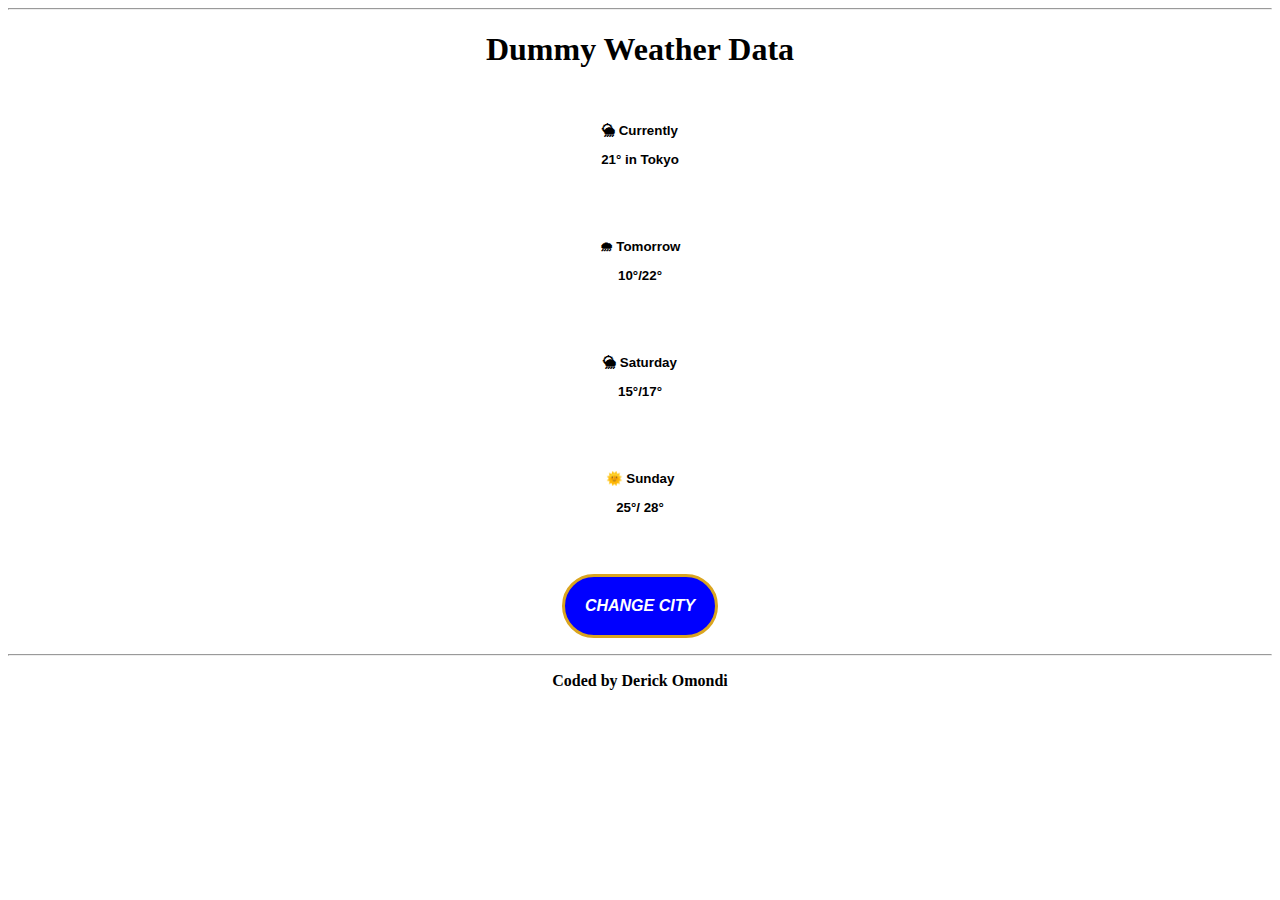
<file: dummy-weather-data.html>
<html lang="en">
<head>
<meta charset="UTF-8">
<meta name="viewport" content="width=device-width, initial-scale=1.0">
<title>Dummy Weather Data Web</title>
<style>
 body { 
    font-family: 'Times New Roman', Times, serif, sans-serif; 
    text-align: center; }
 .Weather-data-button{
    background-color: white;
    border: none;
    border-radius: 40px;
    font-weight: bold;
    width: 300px;
    height: 100px;
    text-align: center;
    padding: 20px;
    cursor: pointer;
    transition: background-color 0.3s, transform 0.3s;
  } 
  .Weather-data-button:hover {
    background-color: cyan;
  }
  .change-city-btn {
    color: white;
    font-style: italic;
    font-weight: bold;
    text-align: center;
    display: inline-block;
    font-size: 16px;
    margin-top: 20px;
    cursor: pointer;
    border-color: orange;
    background-color: blue;
    border: 3px solid goldenrod;
    border-radius: 60px;
    padding: 20px;
    cursor: pointer;
    transition: background-color 0.3s, transform 0.3s;
  }
  .change-city-btn:hover{
    background-color: orangered;
  }
</style>
</head>
<body>
<hr>
<h1>Dummy Weather Data</h1>

<p><button class="Weather-data-button">
    <p>🌦 Currently</p>
    <p>21° in Tokyo</p>
</button></p>

<p><button class="Weather-data-button">
    <p>🌧 Tomorrow</p>
    <p>10°/22°</p>
</button></p>

<p><button class="Weather-data-button">
    <p>🌦 Saturday</p>
    <p>15°/17°</p>
</button></p>

<p><button class="Weather-data-button">
    <p>🌞 Sunday</p>
    <p>25°/ 28°</p>
</button></p>

<p><button class="change-city-btn">CHANGE CITY</button>

<hr>
    <footer>
  <p><b>Coded by Derick Omondi</b></p>
</footer>

</body>
</html>
</file>
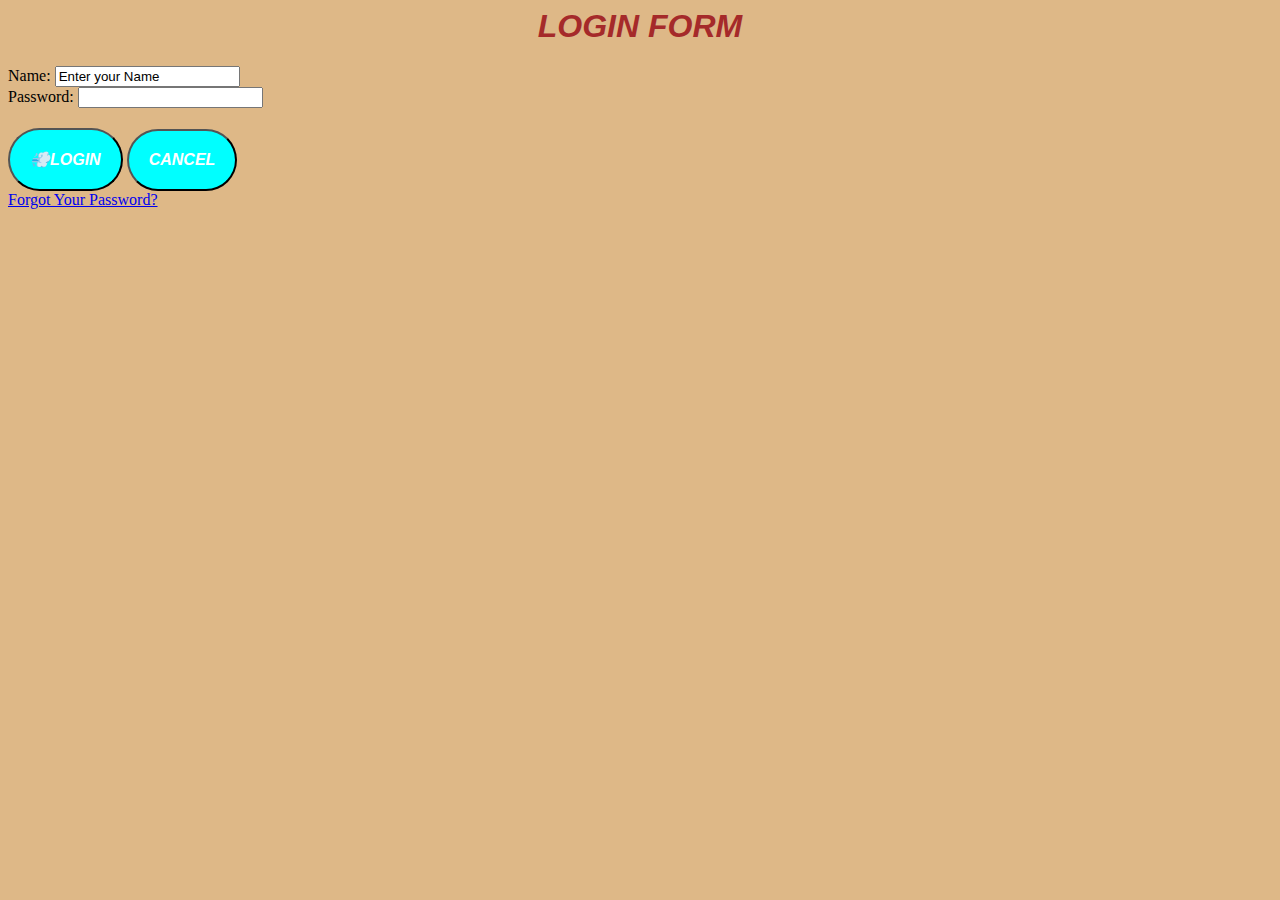
<file: Practical4.html>
<html>
    <head>
        <meta charset="UTF-8">
        <meta name="viewport" content="width=device-width, initial-scale=1.0">
        <title>Login Form</title>
    </head>
    <body>
     <form name="login" method="post" action="login.php"></form>
     <h1>LOGIN FORM</h1>
     Name: <input type="text" name="username" value="Enter your Name"/><br>
     Password: <input type="password" name="password" value=""/><br>
     <button class="submit-button" type="submit" name="submit" value="">💨LOGIN</button>
     <button class="reset-button" type="reset" name="reset" value="">CANCEL</button><br>
     <a href="reset.html">Forgot Your Password?</a>
    </body>
    <style>
        body{
            background-color: burlywood;
        }
        h1{
            font-style: italic;
            font-family: Arial, Helvetica, sans-serif;
            text-align: center;
            color: brown;
        }
       .submit-button {
            color: white;
            font-style: italic;
            font-weight: bold;
            text-align: center;
            display: inline-block;
            font-size: 16px;
            margin-top: 20px;
            cursor: pointer;
            background-color: cyan;
            border-radius: 60px;
            padding: 20px;
            cursor: pointer;
            transition: background-color 0.3s, transform 0.3s;
        }
       .submit-button:hover{
            background-color: blueviolet;
        }
        .reset-button {
            color: white;
            font-style: italic;
            font-weight: bold;
            text-align: center;
            display: inline-block;
            font-size: 16px;
            margin-top: 20px;
            cursor: pointer;
            background-color: cyan;
            border-radius: 60px;
            padding: 20px;
            cursor: pointer;
            transition: background-color 0.3s, transform 0.3s;
        }
       .reset-button:hover{
            background-color: blueviolet;
        }
    </style>
</html>
</file>
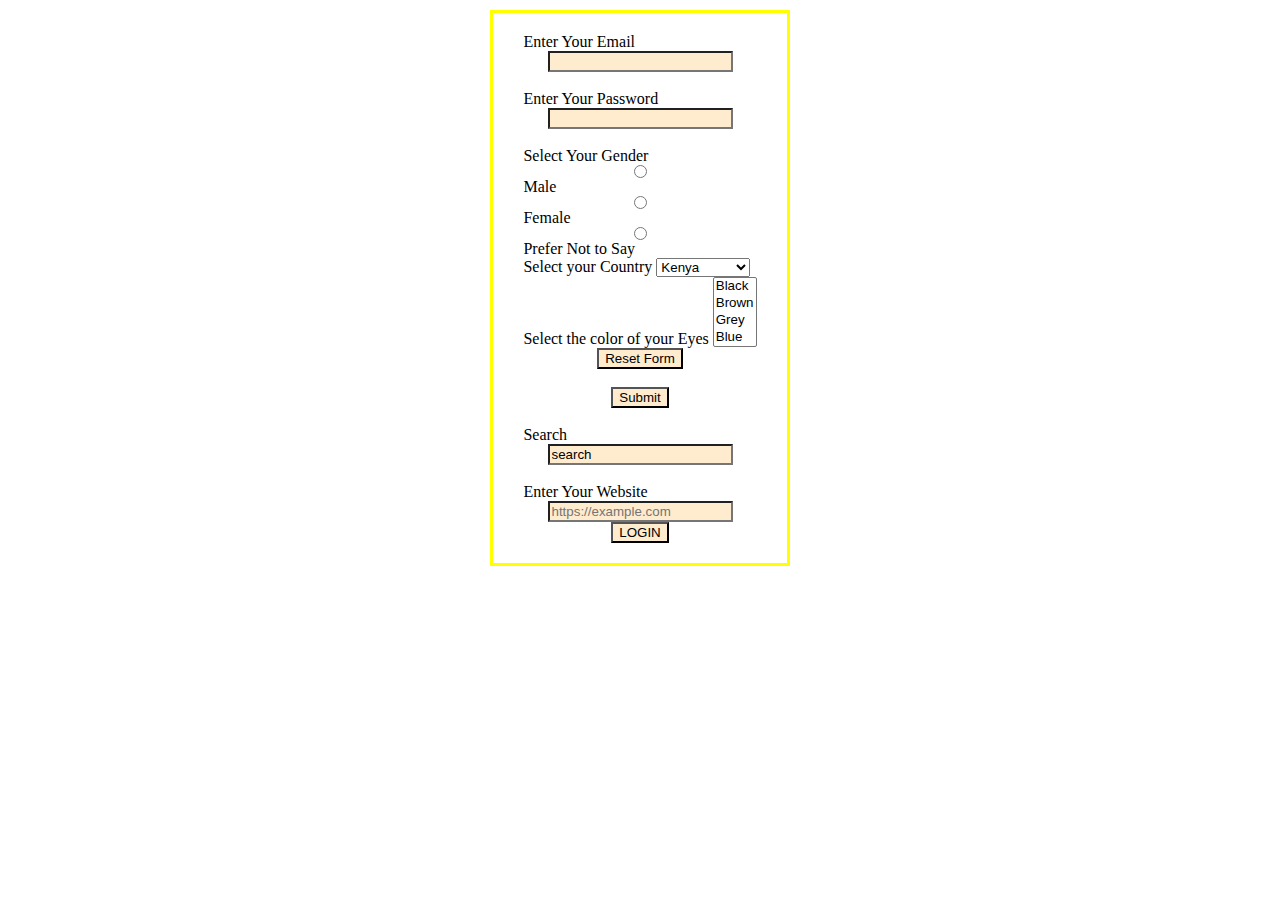
<file: practical5.html>
<!DOCTYPE html>
<html lang="en">
<head>
    <meta charset="UTF-8">
    <meta name="viewport" content="width=device-width, initial-scale=1.0">
    <title>Document</title>
</head>
<body>
    <div class="login">
        <form>
            <label for="email">Enter Your Email</label>
            <input type="email" name="email" id="email">
            <br>
            <label for="password">Enter Your Password</label>
            <input type="password" name="password" id="password"/>
            <br>
            <label for="">Select Your Gender</label><br>
            <input type="radio" name="gender" />Male
            <input type="radio" name="gender" />Female
            <input type="radio" name="gender" />Prefer Not to Say <br>
            <label for="country">Select your Country</label>
            <select name="country" id="country">
                <option value="Kenya">Kenya</option>
                <option value="Netherlands">Netherlands</option>
                <option value="USA">USA</option>
            </select><br>
            <label for="eye-color">Select the color of your Eyes</label>
            <select name="colors" id="colors" multiple>
                <option value="black">Black</option>
                <option value="brown">Brown</option>
                <option value="grey">Grey</option>
                <option value="blue">Blue</option>
            </select><br>
            <input type="reset" value="Reset Form"/><br>
            <input type="submit" value="Submit"/><br>
            <label for="search">Search</label>
            <input type="search" value="search" placeholder="Search here"/><br>
            <label for="website">Enter Your Website</label>
            <input type="url" id="website" name="website" placeholder="https://example.com">
            <input type="button" value="LOGIN"/>
        </form>
    </div>
    <style>
        .login{
            border: 3px solid yellow;
            max-width: max-content;
            padding: 20px 30px;
            margin: 10px auto;
        }
        input{
            display: block;
            background-color: blanchedalmond;
            margin: auto;
        }
    </style>
</body>
</html>
</file>
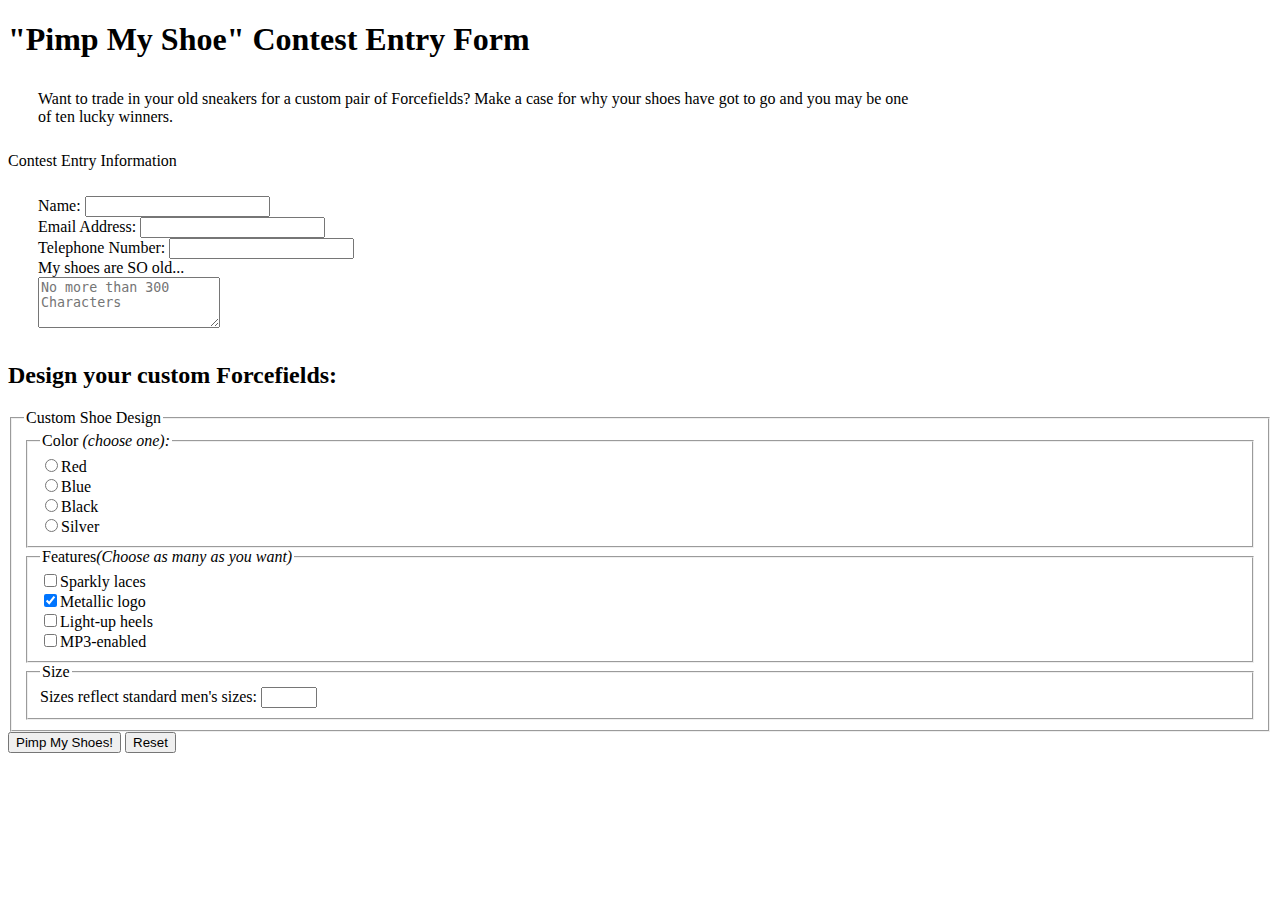
<file: practical6.html>
<!DOCTYPE html>
<html lang="en">
<head>
    <meta charset="UTF-8">
    <meta name="viewport" content="width=device-width, initial-scale=1.0">
    <title>Contest Entry Form</title>
</head>
<body>
    <h1>"Pimp My Shoe" Contest Entry Form</h1>
    <p>
        Want to trade in your old sneakers for a custom pair of Forcefields? Make a case for why your shoes have got to go and you may be one <br>
        of ten lucky winners. <br>
    </p>
        Contest Entry Information
    <br>
    <form>
        <p>
            <label for="name">Name:</label>
        <input type="name" name="name" id="name">
        <br>
        <label for="email">Email Address:</label>
        <input type="email" name="email" id="email"/>
        <br>
        <label for="phone">Telephone Number:</label>
        <input type="tel" name="phone" id="phone">
        <br>
        <label for="reasons">My shoes are SO old...</label><br>
        <textarea name="reasons" id="reasons" rows="3" columns="150" maxlength="300" placeholder="No more than 300 Characters"></textarea>
        </p>
        <h2>Design your custom Forcefields:</h2>
        <fieldset>
            <legend>Custom Shoe Design</legend>
            <fieldset>
                <legend>Color <i>(choose one):</i></legend>
                <input type="radio" name="option" />Red <br>
                <input type="radio" name="option" />Blue <br>
                <input type="radio" name="option" />Black <br>
                <input type="radio" name="option" />Silver <br>
            </fieldset>
            <fieldset>
                <legend>Features<i>(Choose as many as you want)</i></legend>
                <input type="checkbox" name="desc" value="Sparkly laces" >Sparkly laces <br>
                <input type="checkbox" name="desc" value="Metallic logo" checked>Metallic logo <br>
                <input type="checkbox" name="desc" value="Light-up heels" >Light-up heels <br>
                <input type="checkbox" name="desc" value="MP3-enabled">MP3-enabled <br>
            </fieldset>
            <fieldset>
                <legend>Size</legend>
                Sizes reflect standard men's sizes:
                <label for="men shoes">
                    <input type="number" name="men shoes" min="1" max="10">
                </label>
            </fieldset>
        </fieldset>
        <input type="submit" value="Pimp My Shoes!"/>
        <input type="reset" value="Reset"/>
    </form>
    <style>
        p{
            margin-left: 20px;
            padding: 10px;
        }
    </style>
</body>
</html>
</file>
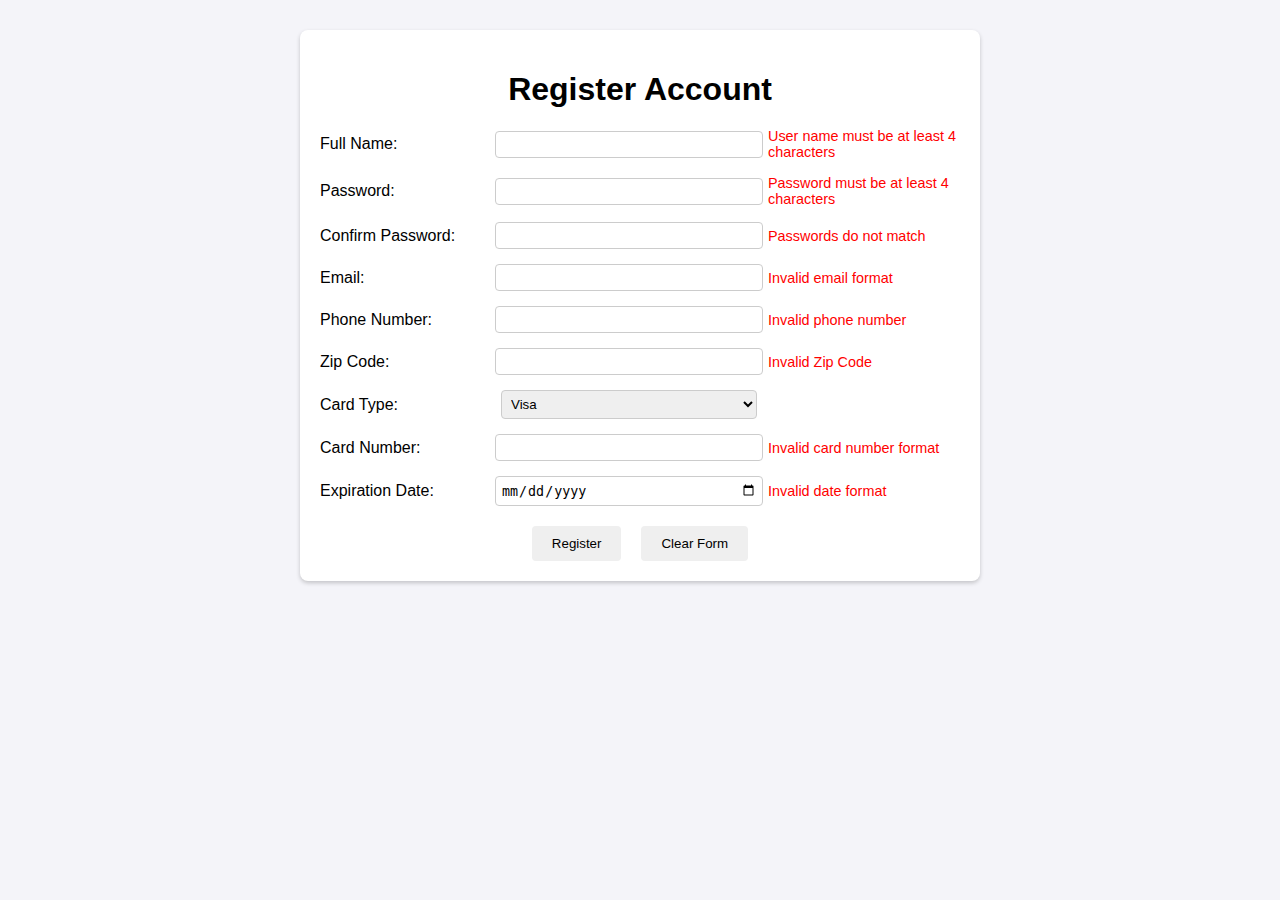
<file: CAT 2 done on 27 Nov 2024/Registration Form.html>
<!DOCTYPE html>
<html lang="en">
<head>
    <meta charset="UTF-8">
    <meta name="viewport" content="width=device-width, initial-scale=1.0">
    <title>Register Account</title>
    <style>
        body {
            font-family: Arial, sans-serif;
            margin: 0;
            padding: 0;
            background-color: #f4f4f9;
        }

        .container {
            width: 50%;
            margin: 30px auto;
            background: #ffffff;
            padding: 20px;
            border-radius: 8px;
            box-shadow: 0 2px 4px rgba(0, 0, 0, 0.2);
        }

        h1 {
            text-align: center;
            margin-bottom: 20px;
        }

        .form-group {
            display: flex;
            align-items: center;
            justify-content: space-between;
            margin-bottom: 15px;
        }

        .form-group label {
            width: 25%;
            text-align: left;
            margin-right: 10px;

        }

        .form-group input,
        .form-group select {
            width: 40%;
            padding: 5px;
            border: 1px solid #ccc;
            border-radius: 4px;
        }

        .form-group .error-message {
            width: 30%;
            color: red;
            font-size: 0.9em;
        }

        .form-buttons {
            display: flex;
            justify-content: center;
            margin-top: 20px;
        }

        .form-buttons button {
            margin: 0 10px;
            padding: 10px 20px;
            color: black;
            border: none;
            border-radius: 4px;
            cursor: pointer;
        }

        .form-buttons button.clear {
            color: black;
        }

        .form-buttons button:hover {
            opacity: 0.9;
        }
    </style>
</head>
<body>
    <div class="container">
        <h1>Register Account</h1>
        <form>
            <div class="form-group">
                <label for="name">Full Name:</label>
                <input type="text" id="name" name="name">
                <div class="error-message">User name must be at least 4 characters</div>
            </div>

            <div class="form-group">
                <label for="password">Password:</label>
                <input type="password" id="password" name="password">
                <div class="error-message">Password must be at least 4 characters</div>
            </div>

            <div class="form-group">
                <label for="confirm-password">Confirm Password:</label>
                <input type="password" id="confirm-password" name="confirm-password">
                <div class="error-message">Passwords do not match</div>
            </div>

            <div class="form-group">
                <label for="email">Email:</label>
                <input type="email" id="email" name="email">
                <div class="error-message">Invalid email format</div>
            </div>

            <div class="form-group">
                <label for="phone">Phone Number:</label>
                <input type="tel" id="phone" name="phone">
                <div class="error-message">Invalid phone number</div>
            </div>

            <div class="form-group">
                <label for="zip">Zip Code:</label>
                <input type="text" id="zip" name="zip">
                <div class="error-message">Invalid Zip Code</div>
            </div>

            <div class="form-group">
                <label for="card-type">Card Type:</label>
                <select id="card-type" name="card-type">
                    <option value="visa">Visa</option>
                    <option value="mastercard">MasterCard</option>
                    <option value="amex">American Express</option>
                </select>
                <div class="error-message"></div>
            </div>

            <div class="form-group">
                <label for="card-number">Card Number:</label>
                <input type="text" id="card-number" name="card-number">
                <div class="error-message">Invalid card number format</div>
            </div>

            <div class="form-group">
                <label for="expDate">Expiration Date:</label>
                <input type="date" id="expDate" name="expDate">
                <div class="error-message">Invalid date format</div>
            </div>

            <div class="form-buttons">
                <button type="submit">Register</button>
                <button type="reset" class="clear">Clear Form</button>
            </div>
        </form>
    </div>
</body>
</html>
</file>
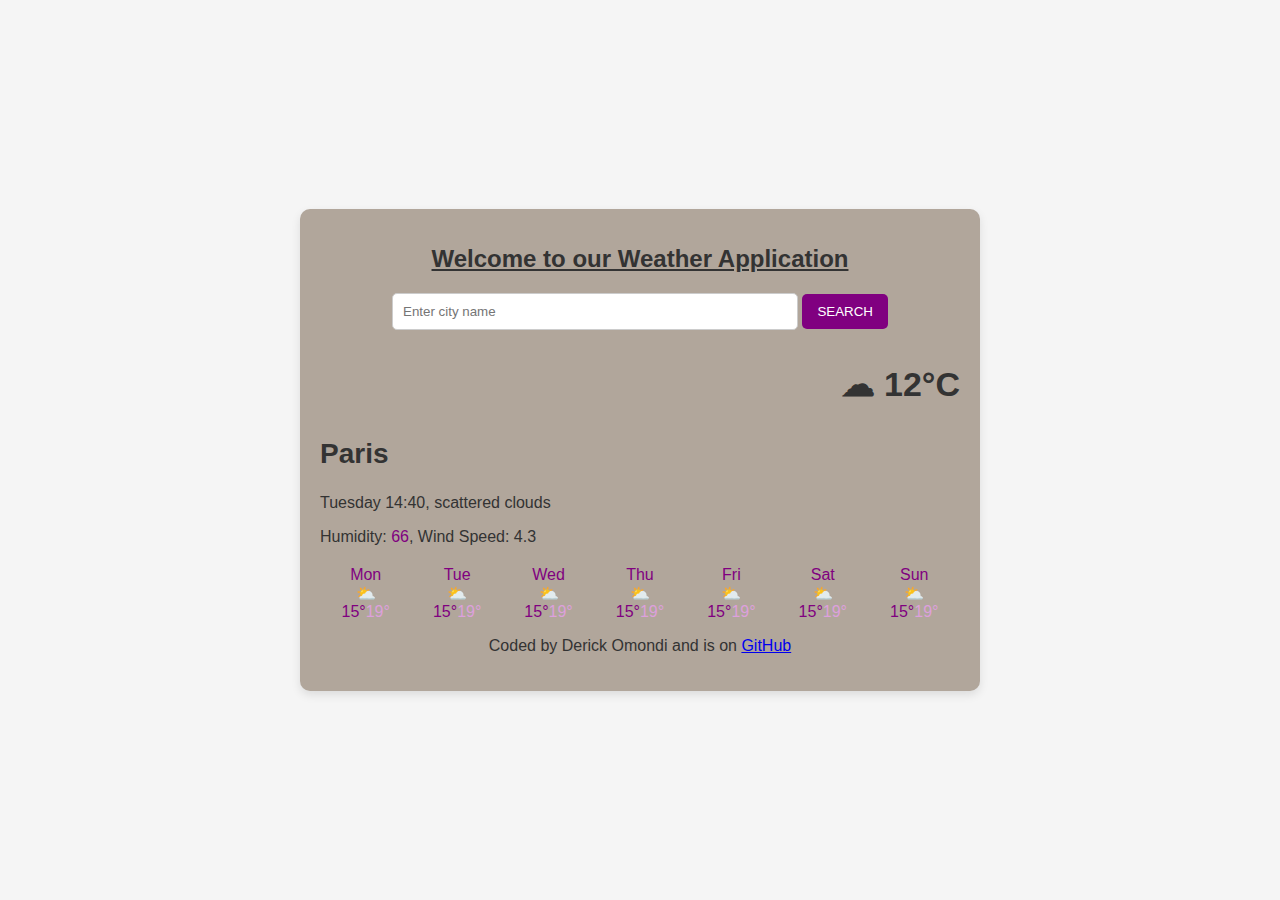
<file: CAT 2 done on 27 Nov 2024/Weather_Application.html>
<!DOCTYPE html>
<html lang="en">
<head>
    <meta charset="UTF-8">
    <meta name="viewport" content="width=device-width, initial-scale=1.0">
    <title>Weather Application</title>
    <style>
    body {
        font-family: Arial, sans-serif;
        background-color: #f5f5f5;
        color: #333;
        margin: 0;
        padding: 0;
        display: flex;
        justify-content: center;
        align-items: center;
        height: 100vh;
    }
    
    .container {
        text-align: center;
        background-color: #B1A69B;
        padding: 20px;
        border-radius: 10px;
        box-shadow: 0 4px 10px rgba(0, 0, 0, 0.1);
        width: 50%;
    }
    
    h1 {
        font-size: 1.5em;
        margin-bottom: 20px;
        text-decoration: underline;
    }
    
    h2{
        text-align: left;
        font-size: 28px;
    }

    h3{
        text-align: right;
        font-size: 34px;
    }

    input {
        padding: 10px;
        border: 1px solid #ccc;
        border-radius: 5px;
        width: 60%;
    }
    
    button {
        padding: 10px 15px;
        background-color: purple;
        color: white;
        border: none;
        border-radius: 5px;
        cursor: pointer;
    }
    
    .weather-info {
        margin-top: 20px;
    }

    .hum{
        color: purple;
    }
    
    .forecast {
        display: flex;
        justify-content: space-around;
        margin-top: 20px;
        color: purple;
    }

    .lit{
        color: plum;
        display: inline;
    }
    
    .forecast div {
        text-align: center;
    }
    
    .paragraph{
       text-align: left;
    }
    </style>
</head>
<body>
    <div class="container">
        <h1>Welcome to our Weather Application</h1>
        <input type="text" placeholder="Enter city name">
        <button>SEARCH</button>
        <div class="weather-info">
            <h3>☁ 12°C</h3>
            <h2>Paris</h2>
            <div class="paragraph">
                <p>Tuesday 14:40, scattered clouds</p>
            <p>Humidity: <span class="hum">66</span>, Wind Speed: 4.3</p>
        </div>
            <div class="forecast">
                <div>Mon<br>⛅<br>15°<div class="lit">19°</div></div>
                <div>Tue<br>⛅<br>15°<div class="lit">19°</div></div>
                <div>Wed<br>⛅<br>15°<div class="lit">19°</div></div>
                <div>Thu<br>⛅<br>15°<div class="lit">19°</div></div>
                <div>Fri<br>⛅<br>15°<div class="lit">19°</div></div>
                <div>Sat<br>⛅<br>15°<div class="lit">19°</div></div>
                <div>Sun<br>⛅<br>15°<div class="lit">19°</div></div>
            </div>
            <div class="credits">
                <p>Coded by Derick Omondi and is on <a href="https://github.com/rico-del">GitHub</a></p>
            </div>
        </div>
    </div>
</body>
</html>
</file>
